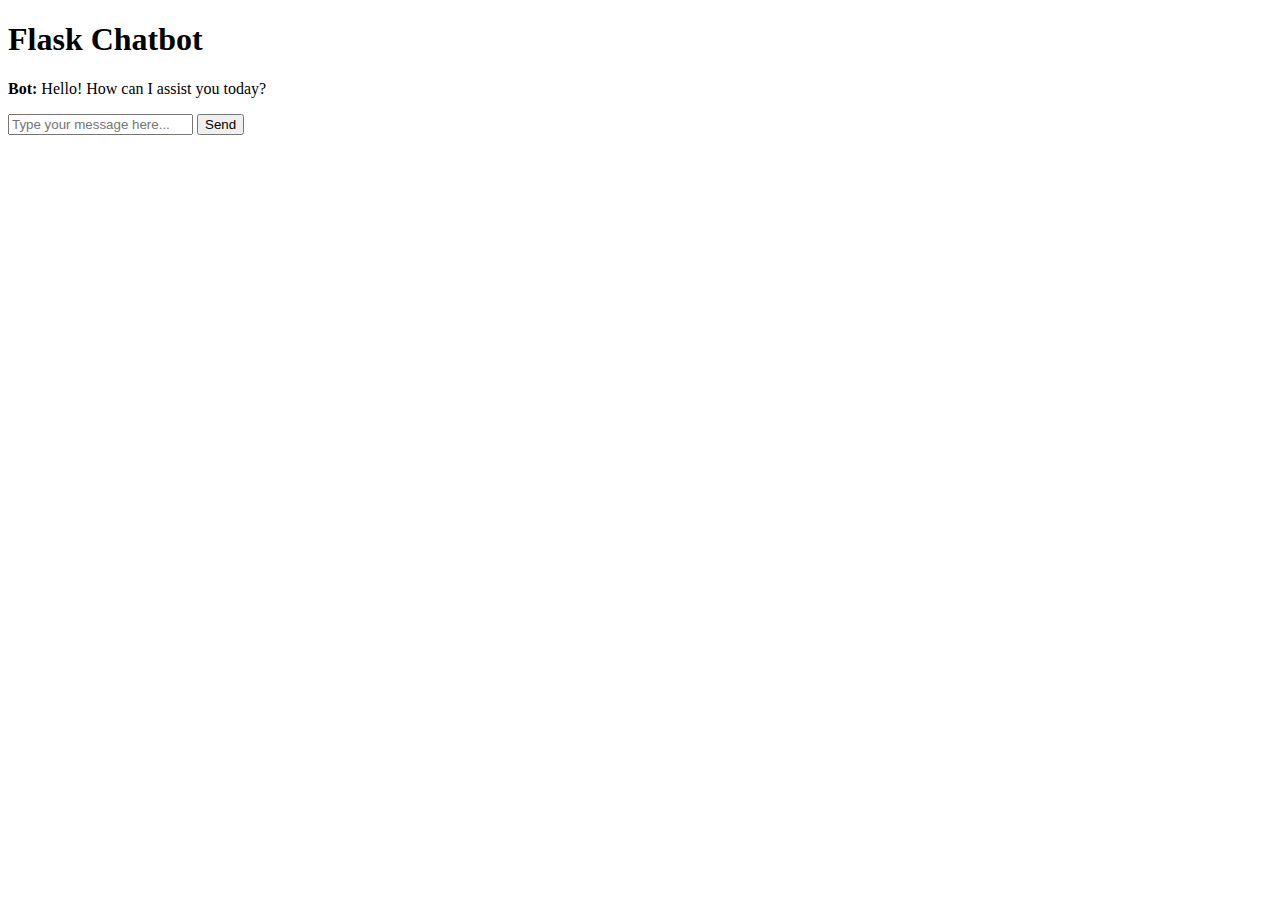
<file: chat_bot/templates/index.html>
<!DOCTYPE html>
<html lang="en">
<head>
    <meta charset="UTF-8">
    <meta name="viewport" content="width=device-width, initial-scale=1.0">
    <title>Flask Chatbot</title>
    <link rel="stylesheet" href="C:\Users\admin\Rabia-Abdul-Aziz\django-first-proj-main\chat_bot\static\style.css">
</head>
<body>
    <header>
        <h1>Flask Chatbot</h1>
    </header>
    <main>
        <div id="chatbox">
            <p><strong>Bot:</strong> Hello! How can I assist you today?</p>
        </div>
        <input type="text" id="user-input" placeholder="Type your message here...">
        <button id="send">Send</button>
    </main>
    <script src="C:\Users\admin\Rabia-Abdul-Aziz\django-first-proj-main\chat_bot\static\script.js"></script>
</body>
</html>
</file>
